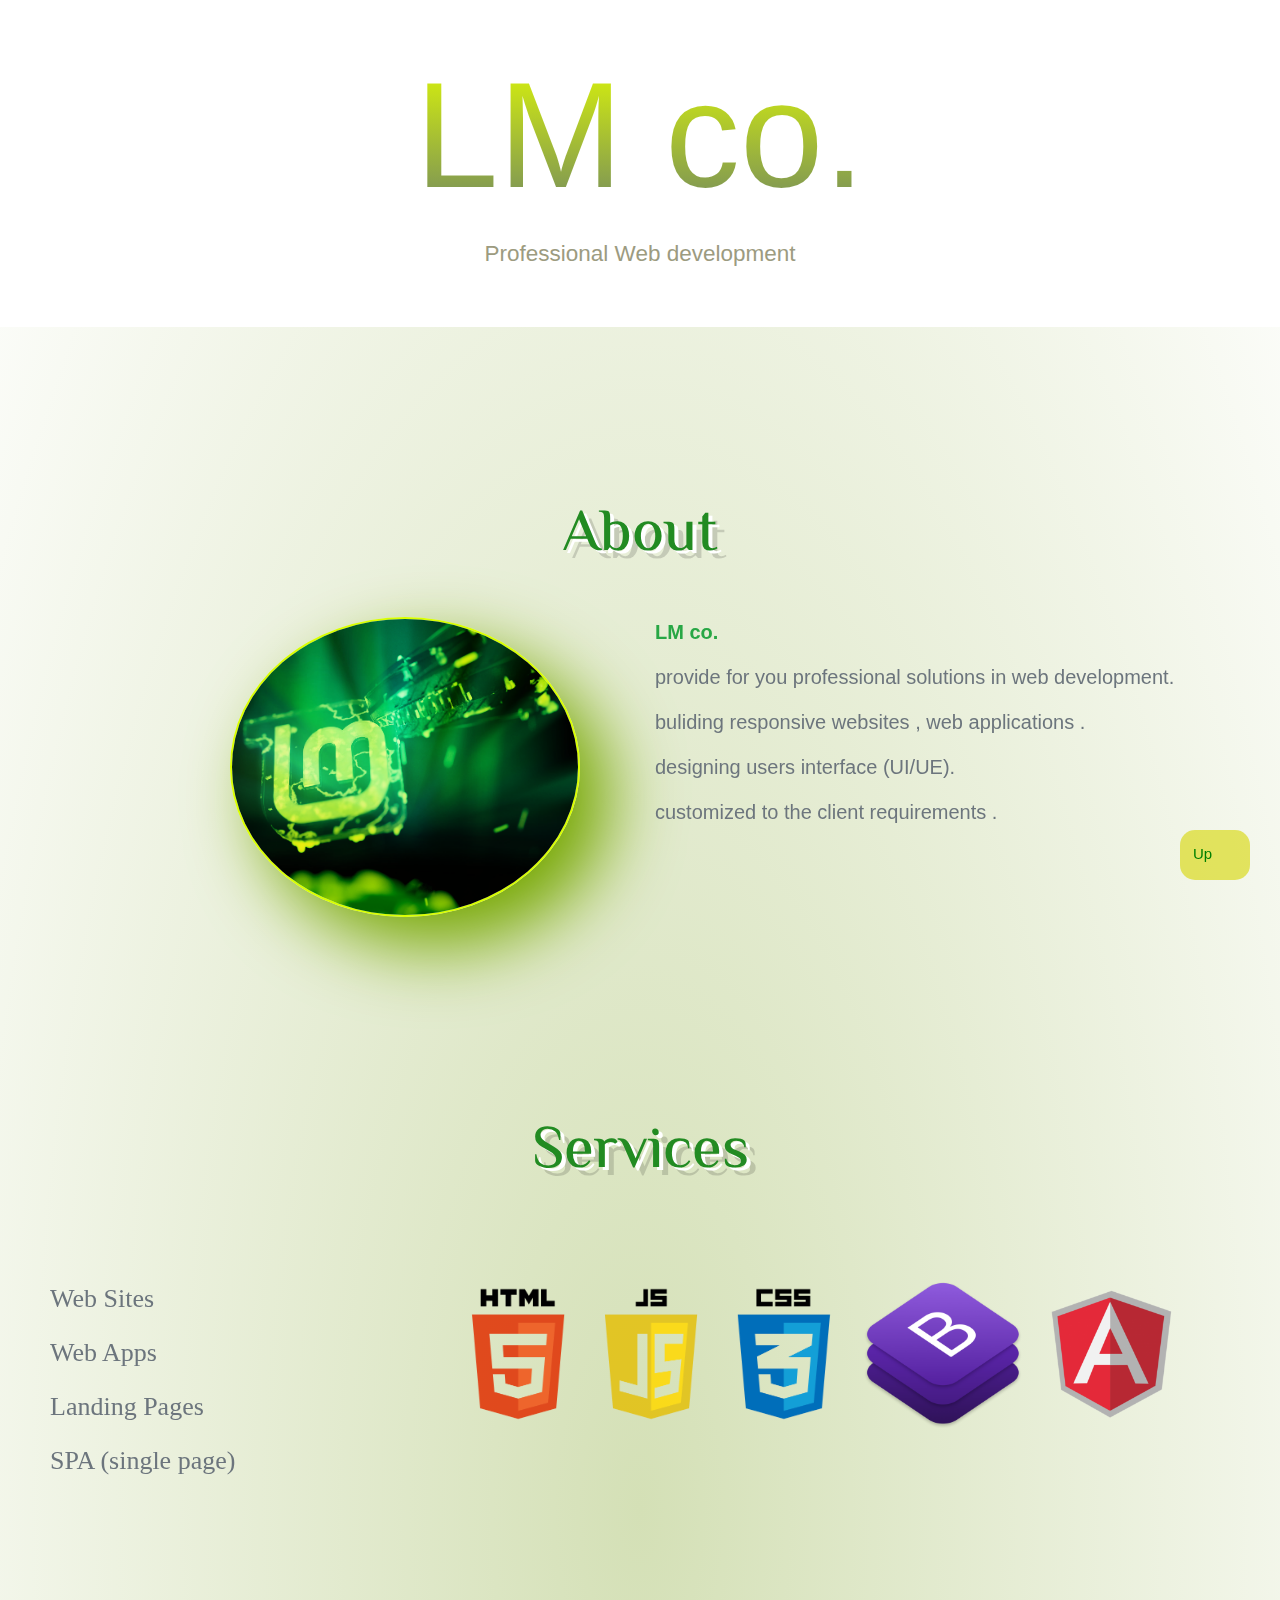
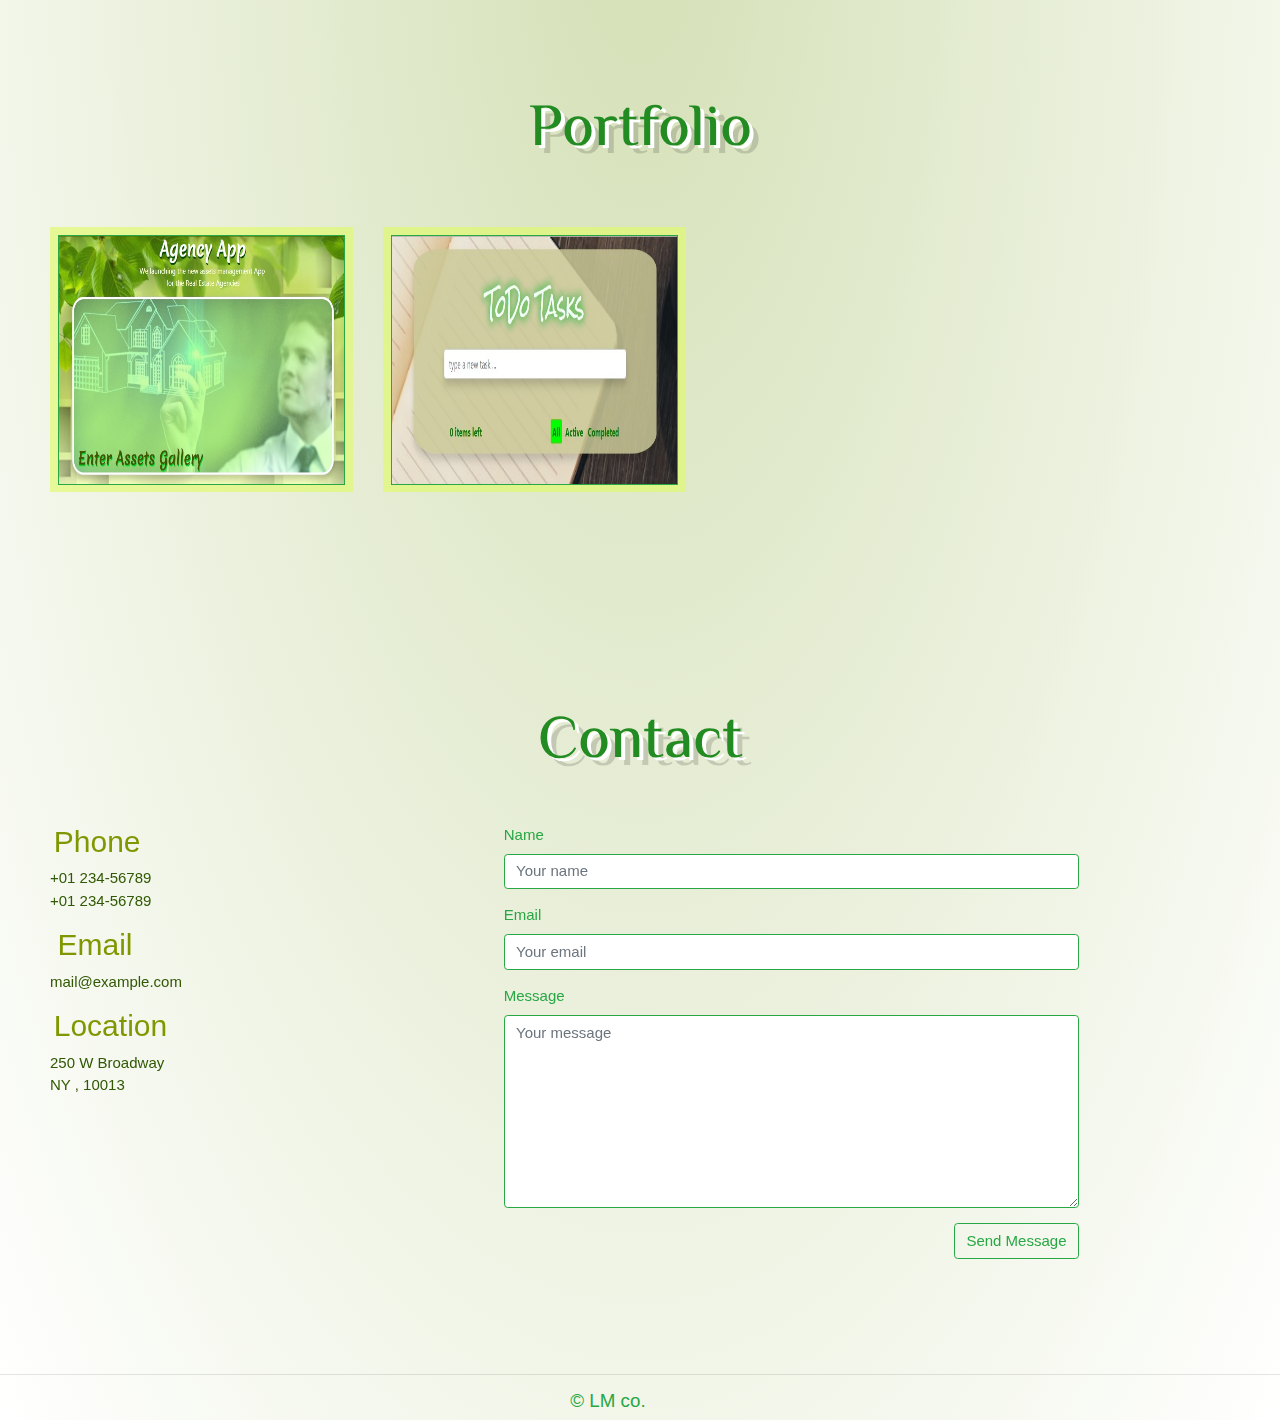
<file: index.htm>
<!DOCTYPE html>
<html lang="en">

<head>
    <title>LM co.</title>

    <meta name="viewport" content="width=device-width, initial-scale=1">

    <link rel="stylesheet" href="https://use.fontawesome.com/releases/v5.5.0/css/all.css" integrity="sha384-B4dIYHKNBt8Bc12p+WXckhzcICo0wtJAoU8YZTY5qE0Id1GSseTk6S+L3BlXeVIU"
        crossorigin="anonymous">
    <link href="https://fonts.googleapis.com/css?family=El+Messiri" rel="stylesheet">

    <link rel="stylesheet" href="https://www.w3schools.com/w3css/4/w3.css">


    <link rel="stylesheet" href="https://maxcdn.bootstrapcdn.com/bootstrap/4.1.3/css/bootstrap.min.css">
    <script src="https://ajax.googleapis.com/ajax/libs/jquery/3.3.1/jquery.min.js"></script>
    <script src="https://cdnjs.cloudflare.com/ajax/libs/popper.js/1.14.3/umd/popper.min.js"></script>
    <script src="https://maxcdn.bootstrapcdn.com/bootstrap/4.1.3/js/bootstrap.min.js"></script>

    <script src="assets/js/script.js"></script>
    <link rel="stylesheet" href="assets/css/hover.css">
    <link rel="stylesheet" href="assets/css/style.css">
    <link rel="stylesheet" href="assets/css/animate.css">

</head>

<body onload="PageLoad()">

    <header id="hLogo" class="jumbotrone text-center bgHeader p-5 shadow">
        <h1 class="hTitle ">LM co.</h1>
        <p>
            <h4 class="cSecTitle "> Professional Web development </h4>
        </p>

    </header>
    
    <!-- Top / up btn -->
    <div class="sticky ">
        <a href="#hLogo" class="aTop">
            <i class="fas fa-arrow-circle-up"></i> Up
        </a>
    </div>

    <!-- navbar -->
    <nav id="mainNav" class="navbar navbar-expand-md d-none sticky bgNav navbar-dark " role="navigation">

        <a class="navbar-brand pr-5" href="#hLogo">
            <h1>LM co.</h1>
        </a>

        <button class="navbar-toggler" type="button" data-toggle="collapse" data-target="#collapsibleNavbar">
            <span class="navbar-toggler-icon"></span>
        </button>

        <div class="collapse navbar-collapse" id="collapsibleNavbar">
            <ul class=" navbar-nav  ml-auto ">
                <li class="nav-item">
                    <a class="nav-link aNav gfont sAbout text-success " href="#sAbout">About</a>
                </li>
                <li class="nav-item">
                    <a class="nav-link aNav gfont sServices text-success " href="#sServices">Services</a>
                </li>
                <li class="nav-item">
                    <a class="nav-link aNav gfont sPortfolio text-success " href="#sPortfolio">Portfolio</a>
                </li>
                <li class="nav-item">
                    <a class="nav-link aNav gfont sContact text-success " href="#sContact">Contact</a>
                </li>
            </ul>
        </div>

    </nav>
    <br>


    <!-- Content  -->
    <div id="content" class="content ">
        <!-- About  -->
        <div id="sAbout" class="container-fluid  secContent ">
            <h1 class="title text-center mb-5 dblShadow">About</h1>
            <div id="about" class=""></div>
        </div>

        <!-- Services -->
        <div id="sServices" class="container-fluid   secContent">
            <h1 class="title text-center pb-5 mb-5 dblShadow">Services</h1>
            <div id="services" class=""></div>
        </div>

        <!-- Portfolio -->
        <div id="sPortfolio" class="container-fluid  secContent ">
            <h1 class="title text-center mb-5 dblShadow">Portfolio</h1>

            <div id="portfolio" class=""></div>
        </div>

        <!-- Contact -->
        <div id="sContact" class="container-fluid    secContent ">
            <h1 class="title text-center mb-5 dblShadow">Contact</h1>
            <div id="contact" class=""></div>
        </div>
    </div>


    <hr class="">
    <footer>
        <h5 class="text-success"> &copy; LM co.</h5>
    </footer>

</body>

</html>
</file>
<file: assets/css/style.css>
/* https://bennettfeely.com/image-effects/ */

/* index */

html {
    scroll-behavior: smooth;
}
  
body { 
    /* background: linear-gradient(180deg, rgb(212, 224, 182) 0%, rgb(182, 196, 146) 30%, rgb(145, 160, 108) 75%);    */
    background:radial-gradient( rgb(212, 224, 182), rgb(255, 255, 255) );
    
}

.secContent{padding: 100px 50px; }
/* rgb(169, 207, 0)  rgb(162, 204, 95) rgb(175, 204, 95) rgb(177, 197, 131) */
.bgNav{background-color:rgb(162, 204, 95); border-bottom:1 solid rgb(172, 185, 150);}

.bgHeader{background-color: rgb(255, 255, 255);}

.cTitle{color: darkkhaki;}

.cSecTitle{color: rgb(156, 155, 128);}

.title{font-family: 'El Messiri', sans-serif;color:forestgreen; font-size: 60px }

.gfont{font-family: 'El Messiri', sans-serif;}

/* sticky header */
.top-container {
    background-color: #f1f1f1;
    padding: 30px;
    text-align: center;
}
  
.sticky {
    position: fixed;
    top: 0;
    width: 100%;
}
  /* gradiant text */
  
  .hTitle {
    font-size: 150px;
    background: -webkit-linear-gradient(rgb(229, 255, 0), rgb(108, 131, 100));
    -webkit-background-clip: text;
    -webkit-text-fill-color: transparent;
  }
  .aNav{font-size: 22px}
  .nav-item{margin-right:50px;}
  
  
  div.sticky {
      position: -webkit-sticky;
      position: sticky;
       top: calc(100vh - 70px);
      background-color: rgba(214, 214, 5, 0.616);
      margin-left:auto;   
      width:70px;
      height:50px;
      padding:13px; 
      margin-right:30px;
      border-radius: 15px ;
  
  }

  a,a:hover{text-decoration: none;}
  
  .clearfix{clear: both;content: ""}
 
  footer{width: 95%;text-align: center;height: 30px;}

  
  a.aTop {color:green}

  #mainNav{
      transition: all .3s ease-out;
      z-index: 999;
      }
      
  .dblShadow{	
        text-shadow: 4px 3px 0px #fff, 9px 8px 0px rgba(0,0,0,0.15);
  }


  
  /* about */

.imgEfc{
    border:2px solid rgb(217, 255, 1);
    -moz-box-shadow: 10px 10px 50px rgb(119, 168, 3);
	-webkit-box-shadow: 10px 10px 50px rgb(119, 168, 3);
    box-shadow: 30px 30px 70px rgb(119, 168, 3);
}



/* services */

.imgH {
    height: 150px;
}
.fontF{font-family: Cambria, Cochin, Georgia, Times, 'Times New Roman', serif}




/* portfolio */


.divCardH {
    height: 250px
}

.oCard {
    position: relative;
    width: 50%;
}

.image {
    opacity: 1;
    display: block;
    width: 100%;
    /* height: auto; */
    transition: .5s ease;
    backface-visibility: hidden;

}

.middle {
    transition: .5s ease;
    opacity: 0;
    position: absolute;
    top: 50%;
    left: 50%;
    transform: translate(-50%, -50%);
    -ms-transform: translate(-50%, -50%);
    text-align: center;
    color: limegreen;
    font-size: 40px;
}

.oCard:hover .image {
    opacity: 0.3;
}

.oCard:hover .middle {
    opacity: 1;
}

.text {
    background-color: #4CAF50;
    color: white;
    font-size: 16px;
    padding: 16px 32px;
}

.tGreen {}


.cardBg
{
    background-color: rgba(223, 250, 104, 0.637);
}



/* contact */
.headColor{color:rgb(129, 151, 1)}
.iconColor{color: rgb(194, 221, 41);}
a:hover,.textColor{color:rgb(49, 88, 4)}
</file>
